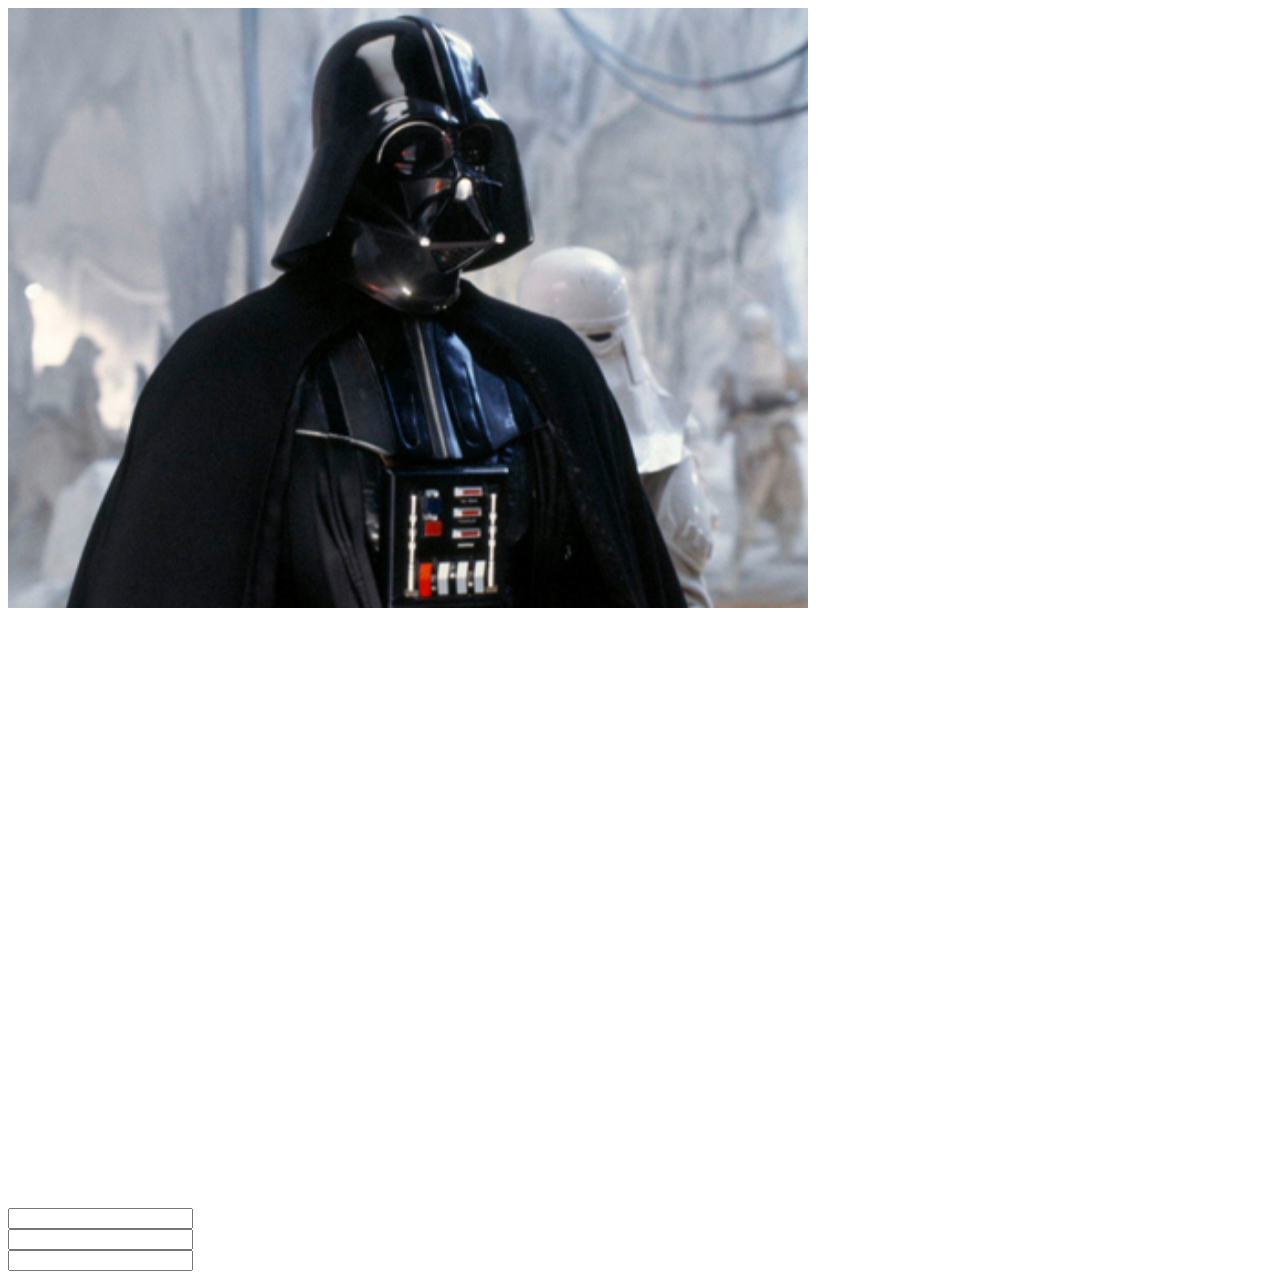
<file: public/meme.html>
<html>
	<head>
		<script src="http://code.jquery.com/jquery-1.9.1.min.js"></script>
		<script src="meme.js"></script>
		<title>
		memegen
		</title>
	</head>
	<body>
		<div id="meme">
			<canvas id="bg-canvas" height="600px" width="800px"></canvas>
			<canvas id="text-canvas" height="600px" width="800px"></canvas>
		</div>
		<input class="memeTextInput" name="top"    type="text"><br>
		<input class="memeTextInput" name="middle" type="text"><br>
		<input class="memeTextInput" name="bottom" type="text"><br>
	</body>
</html>
</file>
